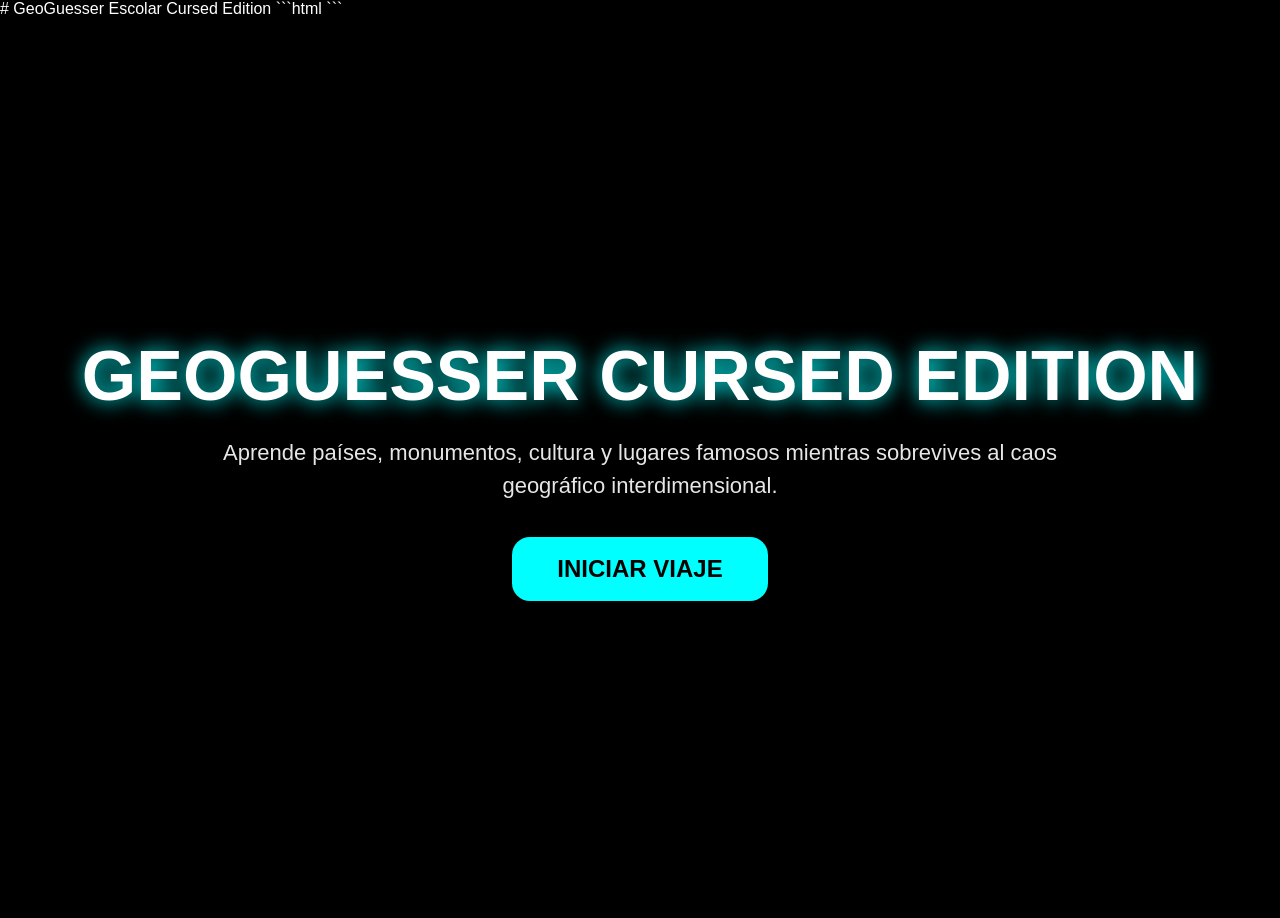
<file: geografia.html>
# GeoGuesser Escolar Cursed Edition

```html
<!DOCTYPE html>
<html lang="es">
<head>
<meta charset="UTF-8">
<meta name="viewport" content="width=device-width, initial-scale=1.0">
<title>GeoGuesser Cursed Edition</title>

<style>

*{
margin:0;
padding:0;
box-sizing:border-box;
font-family:Arial;
}

body{
overflow:hidden;
background:black;
color:white;
}

#menu{
position:absolute;
width:100%;
height:100%;
display:flex;
justify-content:center;
align-items:center;
flex-direction:column;
text-align:center;
background:
linear-gradient(rgba(0,0,0,.7),rgba(0,0,0,.9)),
url('https://images.unsplash.com/photo-1521295121783-8a321d551ad2?q=80&w=2070&auto=format&fit=crop');
background-size:cover;
background-position:center;
}

#menu h1{
font-size:70px;
text-shadow:0 0 20px cyan;
animation:glow 2s infinite alternate;
}

#menu p{
margin-top:20px;
font-size:22px;
width:70%;
line-height:1.5;
opacity:.9;
}

button{
margin-top:35px;
padding:18px 45px;
font-size:24px;
border:none;
border-radius:18px;
background:cyan;
font-weight:bold;
cursor:pointer;
transition:.2s;
}

button:hover{
transform:scale(1.08);
box-shadow:0 0 25px cyan;
}

#game{
display:none;
width:100%;
height:100vh;
position:relative;
overflow:hidden;
}

#scene{
position:absolute;
width:100%;
height:100%;
background-size:cover;
background-position:center;
filter:brightness(.65);
transition:1s;
}

#overlay{
position:absolute;
width:100%;
height:100%;
background:linear-gradient(transparent,rgba(0,0,0,.8));
}

#hud{
position:absolute;
top:30px;
left:50%;
transform:translateX(-50%);
width:85%;
max-width:1100px;
background:rgba(0,0,0,.45);
padding:25px;
border-radius:25px;
backdrop-filter:blur(6px);
}

#question{
font-size:24px;
line-height:1.5;
text-align:center;
}

#topbar{
display:flex;
justify-content:space-between;
margin-top:20px;
font-size:22px;
flex-wrap:wrap;
gap:10px;
}

#brainBar{
width:100%;
height:25px;
background:rgba(255,255,255,.15);
border-radius:20px;
overflow:hidden;
margin-top:20px;
}

#brainFill{
height:100%;
width:100%;
background:lime;
transition:.3s;
}

#choices{
position:absolute;
bottom:60px;
left:50%;
transform:translateX(-50%);
display:grid;
grid-template-columns:repeat(2,280px);
gap:20px;
}

.choice{
padding:16px;
background:rgba(255,255,255,.08);
border:2px solid white;
border-radius:18px;
text-align:center;
font-size:18px;
cursor:pointer;
transition:.2s;
backdrop-filter:blur(4px);
}

.choice:hover{
background:cyan;
color:black;
transform:scale(1.05);
}

#result{
position:absolute;
top:50%;
left:50%;
transform:translate(-50%,-50%);
font-size:45px;
font-weight:bold;
display:none;
text-align:center;
text-shadow:0 0 20px black;
animation:pop .5s infinite alternate;
}

#rankBox{
position:absolute;
right:25px;
top:25px;
background:rgba(0,0,0,.5);
padding:15px;
border-radius:20px;
font-size:20px;
backdrop-filter:blur(6px);
}

#eventBox{
position:absolute;
left:25px;
bottom:25px;
background:rgba(0,0,0,.5);
padding:15px;
border-radius:20px;
font-size:20px;
backdrop-filter:blur(6px);
animation:glow 2s infinite alternate;
}

.floatingText{
position:absolute;
font-size:40px;
font-weight:bold;
pointer-events:none;
animation:floatUp 2s forwards;
}

@keyframes floatUp{
0%{
opacity:1;
transform:translateY(0);
}
100%{
opacity:0;
transform:translateY(-150px);
}
}

@keyframes pop{
from{
transform:translate(-50%,-50%) scale(1);
}

to{
transform:translate(-50%,-50%) scale(1.08);
}
}

@keyframes shake{
0%{transform:translate(0)}
25%{transform:translate(6px,-6px)}
50%{transform:translate(-6px,6px)}
75%{transform:translate(6px,6px)}
100%{transform:translate(0)}
}

@keyframes glow{
from{
text-shadow:0 0 10px cyan;
}

to{
text-shadow:0 0 30px cyan;
}
}

</style>
</head>
<body>

<div id="menu">
<h1>GEOGUESSER CURSED EDITION</h1>

<p>
Aprende países, monumentos, cultura y lugares famosos mientras sobrevives al caos geográfico interdimensional.
</p>

<button onclick="startGame()">INICIAR VIAJE</button>
</div>

<div id="game">

<div id="scene"></div>
<div id="overlay"></div>

<div id="hud">
<div id="question"></div>

<div id="topbar">
<div id="score">Puntos: 0</div>
<div id="coins">Globocoins: 0</div>
<div id="round">Ronda: 1</div>
</div>

<div id="brainBar">
<div id="brainFill"></div>
</div>

</div>

<div id="rankBox">
Rango:<br>
<span id="rank">Turista Perdido</span>
</div>

<div id="eventBox">
Evento: Normal
</div>

<div id="choices"></div>
<div id="result"></div>

</div>

<script>

const places = [

{
image:"https://images.unsplash.com/photo-1502602898657-3e91760cbb34?q=80&w=2073&auto=format&fit=crop",
question:"Este país europeo tiene una torre famosa, mucho pan y ciudades antiguas.",
answer:"Francia",
choices:["Italia","México","Francia","Brasil"]
},

{
image:"https://images.unsplash.com/photo-1528360983277-13d401cdc186?q=80&w=2070&auto=format&fit=crop",
question:"Este país asiático es famoso por el anime, videojuegos y tecnología. Hay un señor con pelo amarillo gritando en cada esquina.",
answer:"Japón",
choices:["China","Japón","Corea","España"]
},

{
image:"https://images.unsplash.com/photo-1614027164847-1b28cfe1df60?q=80&w=2070&auto=format&fit=crop",
question:"Este país tiene tacos, mariachis y demasiados memes raros de internet. Parece que un mexichango vive aquí.",
answer:"México",
choices:["Chile","México","Argentina","Perú"]
},

{
image:"https://images.unsplash.com/photo-1483729558449-99ef09a8c325?q=80&w=2070&auto=format&fit=crop",
question:"Este país sudamericano es conocido por el Amazonas y el fútbol. Hay un futbolista bailando en todos los memes.",
answer:"Brasil",
choices:["Brasil","Alemania","Grecia","México"]
},

{
image:"https://images.unsplash.com/photo-1526392060635-9d6019884377?q=80&w=2071&auto=format&fit=crop",
question:"Este país tiene montañas enormes, llamas y casas en cerros imposibles de subir sin perder el aliento.",
answer:"Perú",
choices:["Perú","India","Rusia","Egipto"]
},

{
image:"https://images.unsplash.com/photo-1531065208531-4036c0dba3ca?q=80&w=2070&auto=format&fit=crop",
question:"Este país es famoso por el café, la música y señores con bigote en series de internet.",
answer:"Colombia",
choices:["Venezuela","Colombia","Brasil","Italia"]
},

{
image:"https://images.unsplash.com/photo-1516306580123-e6e52b1b7b5f?q=80&w=2070&auto=format&fit=crop",
question:"Este país tiene playas caribeñas, montañas y esqueletos bailando en memes extraños.",
answer:"Venezuela",
choices:["Argentina","Chile","Venezuela","México"]
},

{
image:"https://images.unsplash.com/photo-1518638150340-f706e86654de?q=80&w=2070&auto=format&fit=crop",
question:"Este país es famoso por el tango, el fútbol y la carne asada.",
answer:"Argentina",
choices:["Argentina","Perú","Japón","Canadá"]
}

];

const memeMessages = [
"Tu cerebro geográfico evolucionó",
"Google Maps está orgulloso de ti",
"Nivel de geografía aumentado",
"Modo cartógrafo desbloqueado",
"El atlas te observa",
"Ohio geográfico detectado",
"Demasiado conocimiento mundial",
"Tu mapa mental creció"
];

const events = [
"Modo Cerebro Gigante",
"Tormenta Geográfica",
"Viaje Interdimensional",
"Modo Ohio",
"Mapa Maldito",
"Modo Velocidad"
];

let score = 0;
let coins = 0;
let round = 1;
let brain = 100;
let current;

function startGame(){

document.getElementById("menu").style.display="none";
document.getElementById("game").style.display="block";

nextRound();

setInterval(randomEvent,6000);

}

function nextRound(){

current = places[Math.floor(Math.random()*places.length)];

const scene = document.getElementById("scene");
scene.style.backgroundImage = `url(${current.image})`;

const question = document.getElementById("question");
question.innerText = current.question;

const choicesDiv = document.getElementById("choices");
choicesDiv.innerHTML = "";

current.choices.forEach(choice=>{

const btn = document.createElement("div");
btn.className = "choice";
btn.innerText = choice;
btn.onclick = ()=>checkAnswer(choice);

choicesDiv.appendChild(btn);

});

}

function checkAnswer(choice){

const result = document.getElementById("result");

if(choice === current.answer){

score += 10;
coins += 5;
round++;

updateHUD();

result.style.display = "block";
result.style.color = "lime";
result.innerHTML = "CORRECTO";

spawnFloatingText(memeMessages[Math.floor(Math.random()*memeMessages.length)], "lime");

}else{

brain -= 20;

updateHUD();

result.style.display = "block";
result.style.color = "red";
result.innerHTML = "ERROR GEOGRÁFICO";

spawnFloatingText("ERROR INTERDIMENSIONAL", "red");

screenShake();

if(brain <= 0){

setTimeout(()=>{
alert("Tu cerebro explotó por falta de geografía");
location.reload();
},1200);

}

}

setTimeout(()=>{
result.style.display = "none";
nextRound();
},1800);

}

function updateHUD(){

document.getElementById("score").innerText = `Puntos: ${score}`;
document.getElementById("coins").innerText = `Globocoins: ${coins}`;
document.getElementById("round").innerText = `Ronda: ${round}`;
document.getElementById("brainFill").style.width = brain + "%";

let rank = "Turista Perdido";

if(score >= 20) rank = "Explorador";
if(score >= 50) rank = "Señor del Atlas";
if(score >= 80) rank = "Dios Cartográfico";


document.getElementById("rank").innerText = rank;

}

function screenShake(){

document.body.style.animation = "shake .3s 4";

setTimeout(()=>{
document.body.style.animation = "";
},1000);

}

function randomEvent(){

const e = events[Math.floor(Math.random()*events.length)];

document.getElementById("eventBox").innerText = "Evento: " + e;

if(e === "Modo Velocidad"){

document.getElementById("scene").style.filter = "brightness(.5) blur(2px)";

setTimeout(()=>{
document.getElementById("scene").style.filter = "brightness(.65)";
},3000);

}

if(e === "Tormenta Geográfica"){

screenShake();

}

}

function spawnFloatingText(text,color){

const div = document.createElement("div");

div.className = "floatingText";
div.innerText = text;
div.style.color = color;
div.style.left = Math.random()*70 + 10 + "%";
div.style.top = "50%";


document.body.appendChild(div);

setTimeout(()=>{
div.remove();
},2000);

}

</script>

</body>
</html>
```
</file>
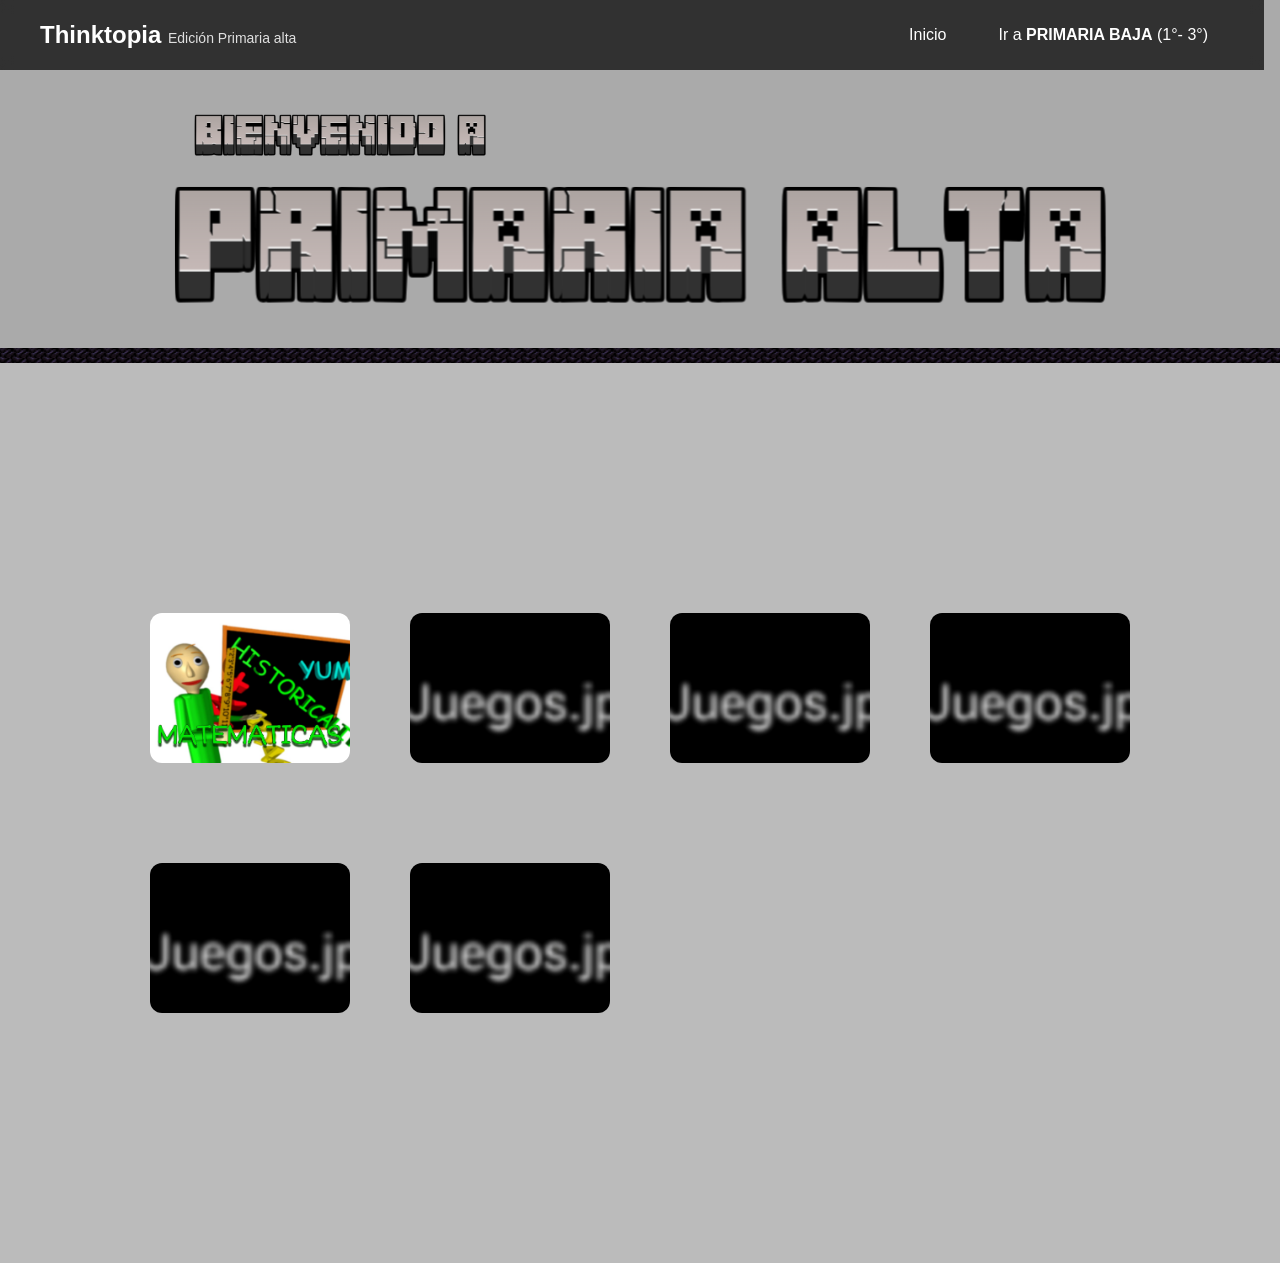
<file: Juegos Primaria alta.html>
<!DOCTYPE html>
<html lang="en">
<head>
  <meta charset="UTF-8">
  <meta name="viewport" content="width=device-width, initial-scale=1.0">
  <title>Primaria baja Tk</title>
  <link rel="stylesheet" href="styles.css">
</head>
<body>
      <nav class="navbar">
    <div class="logo">
        Thinktopia <span> Edición Primaria alta</span>
    </div>

    <ul class="nav-links">
        <li><a href="index.html">Inicio</a></li>
        <li><a href="Juegos Primaria baja.html">Ir a <strong>PRIMARIA BAJA</strong> (1°- 3°)</a></li>
    </ul>
</nav>
<section class="fondo-video-1">
  <video autoplay muted loop playsinline>
    <source src="img/netherarriba2.mp4" type="video/mp4">
  </video>

  <div class="contenido-sobre-video">
    <img src="img/BIENVENIDOOSI.png" class="we"/>
    <img src="img/primaria altalogo.png" class="logoxdxd"/>
  </div>
</section>
<section class="separador2"></section>
<section class="fondo-video">
  <video autoplay muted loop playsinline>
    <source src="img/netherabajo2.mp4" type="video/mp4">
  </video>

  <div class="contenido-video">
        <div class="sexoxd">
              <a href="mate.html" class="item" id="especial">
      <img src="img/baldi.jpeg">
    </a>
  <a href="español.html" class="item"><img src="img/juegos.jfif"></a>
  <a href="cienciasnaturales.html" class="item"><img src="img/juegos.jfif"></a>
  <a href="formacioncye.html" class="item"><img src="img/juegos.jfif"></a>
  <a href="historia.html" class="item"><img src="img/juegos.jfif"></a>
  <a href="geografia.html" class="item"><img src="img/juegos.jfif"></a>
</div>
<div id="modal" style="display:none; position:fixed; top:0; left:0; width:100%; height:100%; background:rgba(0,0,0,0.7); color:white; text-align:center; padding-top:100px;">
  
  <div style="background:#222; padding:20px; border-radius:10px; display:inline-block;">
    <h3>Baldi's Basics </h3>
    <p>Completa todas las libretas con ejercicios y escapa de la escuela evitando a Baldi.</p>
    <p>WASD = moverte | Mouse = mirar | Click = usar o abrir puertas | Shift = correr</p>
    <p>Dale click a baldi para iniciar en la segunda pestaña</p>

    <button onclick="entrar()">Entrar</button>
    <button onclick="cerrar()">Cancelar</button>

    <p style="margin-top:10px;">
      Si funciona 👉 <a href="https://codebeautify.org/real-time-html-editor/y25e2a0d063-b033-4c91-bf57-348de168d237" style="color:cyan;" target="_blank">usa este link</a>
    </p>
  </div>
</div>

<script>
document.getElementById("especial").addEventListener("click", function(e){
  e.preventDefault();
  document.getElementById("modal").style.display = "block";
});

function entrar(){
  window.location.href = "mate.html";
}

function cerrar(){
  document.getElementById("modal").style.display = "none";
}
</script>
  </div>
</section>

</body>
</html>
</file>
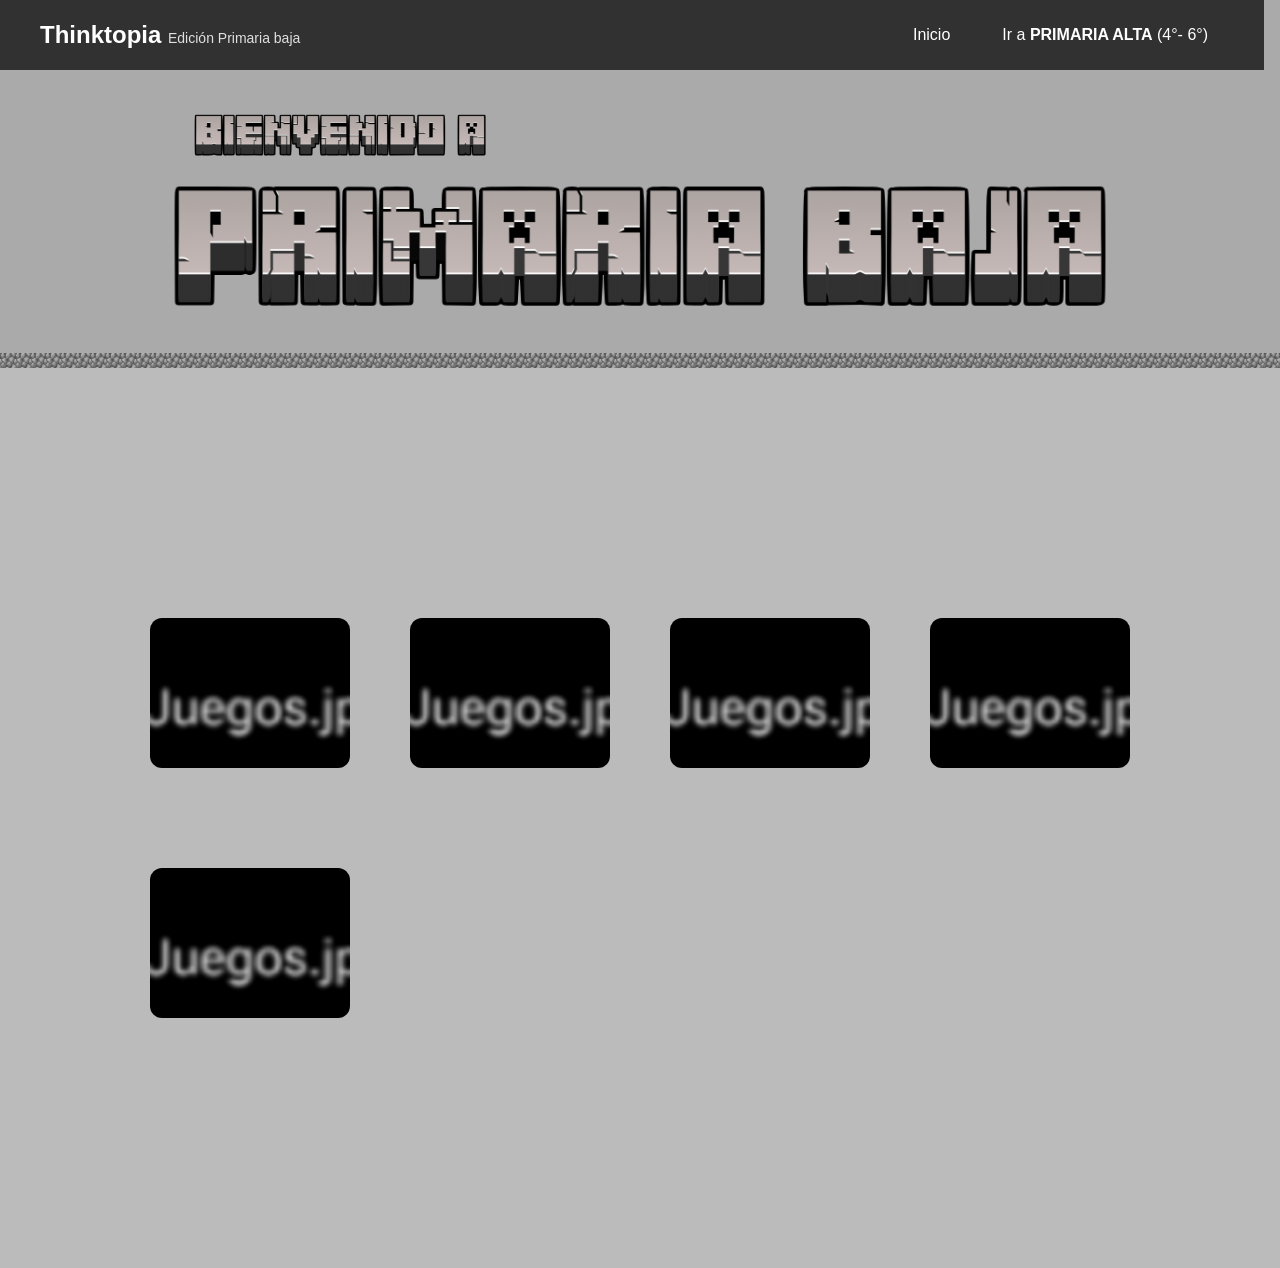
<file: Juegos Primaria baja.html>
<!DOCTYPE html>
<html lang="en">
<head>
  <meta charset="UTF-8">
  <meta name="viewport" content="width=device-width, initial-scale=1.0">
  <title>Primaria baja Tk</title>
  <link rel="stylesheet" href="styles.css">
</head>
<body>
      <nav class="navbar">
    <div class="logo">
        Thinktopia <span> Edición Primaria baja</span>
    </div>

    <ul class="nav-links">
        <li><a href="index.html">Inicio</a></li>
        <li><a href="Juegos Primaria alta.html">Ir a <strong>PRIMARIA ALTA</strong> (4°- 6°)</a></li>
    </ul>
</nav>
<section class="fondo-video-1">
  <video autoplay muted loop playsinline>
    <source src="img/sinosexd.mp4" type="video/mp4">
  </video>

  <div class="contenido-sobre-video">
    <img src="img/BIENVENIDOOSI.png" class="we"/>
    <img src="img/primaria bajalogo.png" class="logoxdxd"/>
  </div>
</section>
<section class="separador"></section>
<section class="fondo-video">
  <video autoplay muted loop playsinline>
    <source src="img/minefondosi2.mp4" type="video/mp4">
  </video>

  <div class="contenido-video">
    <div class="sexoxd">
  <a href="juegosdeangel.html" class="item"><img src="img/juegos.jfif"></a>
  <a href="juegosdeangel.html" class="item"><img src="img/juegos.jfif"></a>
  <a href="juegosdeangel.html" class="item"><img src="img/juegos.jfif"></a>
  <a href="juegosdeangel.html" class="item"><img src="img/juegos.jfif"></a>
  <a href="juegosdeangel.html" class="item"><img src="img/juegos.jfif"></a>
</div>
  </div>
</section>

</body>
</html>
</file>
<file: styles.css>
@font-face {
    font-family: 'Minecrafter.Alt';
    src: url(fonts/Minecrafter.Alt.ttf);
    font-weight: normal;
    font-style: normal;
}
body {
  margin: 0;
  font-family: Arial, sans-serif;
  background: rgba(0, 0, 0, 0.333);
  
}
.navbar {
    width: 1184px;
    height: 70px;
    background: rgba(0, 0, 0, 0.712);
    backdrop-filter: blur(6px);
    display: flex;
    justify-content: space-between;
    align-items: center;
    padding: 0 40px;
}

.logo {
    color: white;
    font-size: 24px;
    font-weight: bold;
}

.logo span {
    font-size: 14px;
    font-weight: normal;
    opacity: 0.85;
}

.nav-links {
    list-style: none;
    display: flex;
    gap: 20px;
}

.nav-links a {
    color: white;
    text-decoration: none;
    font-size: 16px;
    padding: 8px 16px;
    border-radius: 6px;
    transition: background 0.3s;
}

.nav-links a:hover {
    background: rgba(0, 0, 0, 0.769);
}

.fondo-video-1 {
  position: relative;
  height: 62h;
  overflow: hidden;
  z-index: 0;
}

.fondo-video-1 video {
  position: absolute;
  inset: 0;
  width: 105%;
  height: 240%;
  object-fit: cover;
  object-position: center -300px;
  z-index: -1;
}
.contenido-sobre-video {
  position: relative;
  z-index: 1;
  height: 100%;
  display: flex;
  flex-direction: column;
  justify-content: center;
  align-items: center;
  color: white;
}
.we{
  width: 320px;
  height: 70px;
  position: relative;
  left: -300px;
  top: 30px;
}
h1.minecraft {
    font-family: "Minecrafter.Alt", sans-serif;
    font-size: 90px;
    text-transform: uppercase;
    letter-spacing: 2px;
    color: #939393;
    text-shadow:
        -2px -2px 0 #000,
        2px -2px 0 #000,
        -2px 2px 0 #000,
      2px 2px 0 #000,
        3px 3px 0 #181818,
        4px 4px 0 #000000,
        5px 5px 0 #080808,
        6px 6px 0 #333,
        7px 7px 0 #222,
        8px 8px 0 #000;
}

.separador {
  background-image: url(img/piedra.jpg);
    height: 15px;
  background-repeat: repeat-x;
  background-size: 15px 20px;
}
.separador2 {
  background-image: url(img/80px-Obsidian_\(texture\)_pTU20170719.png);
    height: 15px;
  background-repeat: repeat-x;
  background-size: 15px 20px;
}

.fondo-video {
  position: relative;
  height: 100vh;
  overflow: hidden;
}


.fondo-video video {
  position: absolute;
  inset: 0;
  width: 100%;
  height: 100%;
  object-fit: cover;
  filter: blur(0.9px);
}

.contenido-video {
  position: relative;
  z-index: 1;
  height: 100%;
  display: flex;
  justify-content: center;
  align-items: center;
  color: white;
  backdrop-filter: brightness(1.1);
}
.contenido-video{
  .sexoxd {
  display: grid;
  grid-template-columns: repeat(4, 200px);
    column-gap: 60px;
  row-gap: 100px; 
}

/* cada cuadro */
.item {
  display: block;
  aspect-ratio: 4 / 3; /* cuadrados perfectos */
  overflow: hidden;
  border-radius: 12px;
  transition: transform 0.2s ease;
}

/* imagen */
.item img {
  width: 120%;
  height: 120%;
  object-fit: cover;
}

/* efecto hover */
.item:hover {
  transform: scale(1.05);
}
}
</file>
